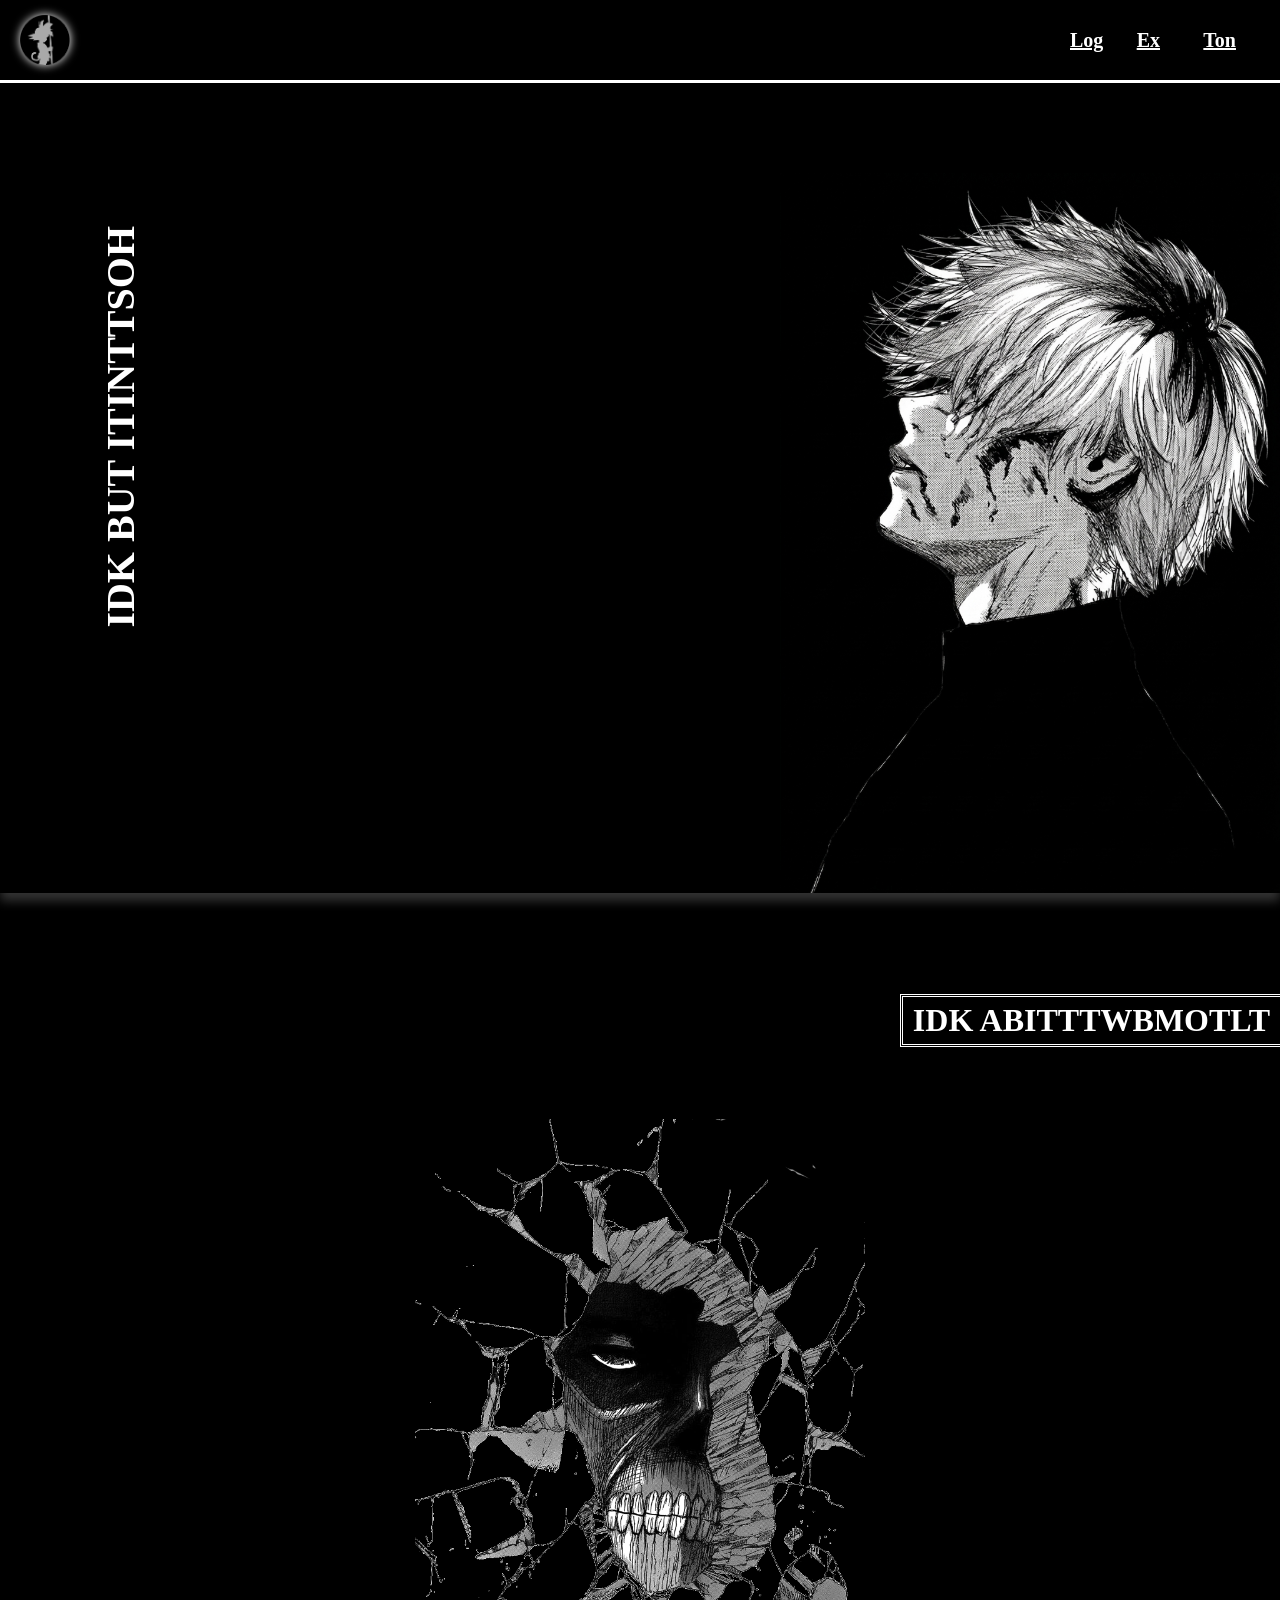
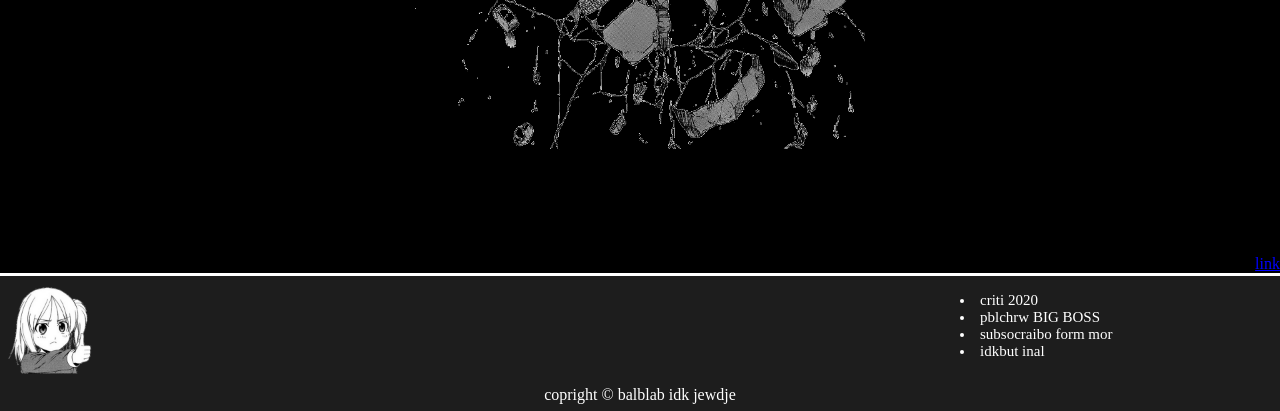
<file: index.html>
<!DOCTYPE html>
<html lang="en">
<head>
    <meta charset="UTF-8">
    <meta name="viewport" content="width=device-width, initial-scale=1.0">
    <link rel="stylesheet" href="black5/black.css">
    <link rel="stylesheet" href="black5/black2.css">
    <link rel="stylesheet" href="black5/medioblack.css">
    <title>black</title>
</head>
<body>
    <div class="divbiglgtgadkolchi">
        <div class="firstdiv1">
                <div class="navdivbar">
                    <div class="navdivbarimg">
                        <div class="imgiconidkgoku"></div>
                    </div>
                    <div class="navdivbartext">
                        <div><p>Log</p></div>
                        <div><p>Ex</p></div>
                        <div><p>Ton</p></div>
                     </div>
                 </div>
        </div>
        

        <div class="divbigimgandtext">
            <div class="divbigimgandtextthetext">
                <h1>IDK BUT ITINTTSOH</h1>
            </div>
            <div class="divbigimganstexttheimg">
                
            </div>
        </div>
        
        <div class="divattaontatanidk">
            <div class="textdivdyalktbass">
                <h1>IDK ABITTTWBMOTLT</h1>
            </div>
            <div class="textdivdyalktbassdfg">
                <div class="imgdivattackontitansttd"></div>
            </div>
            <div class="textdivdyalktbassvbnm">
                <p>link</p>
            </div>
        </div>
        <div class="divcontentendidkjj">
            <div class="asdfghjkl">
                <div class="qwertyuiop"></div>
                <div class="zxcvbnm">
                    <p><li>criti 2020</li></p>
                    <p><li>pblchrw BIG BOSS</li></p>
                    <p><li>subsocraibo form mor</li></p>
                    <p><li>idkbut inal</li></p>
                </div>
            </div>
            <div class="copyrightqweasdzxc"><p>copright &copy; balblab idk jewdje</p></div>
        </div>


    </div>
</body>
</html>
</file>
<file: black5/black.css>
body{
    margin: 0;
    background-color: rgb(0, 0, 0);
}
p{
    padding: 0;
    margin: 0;
}

/*------------------------------------------------------*/
.divbiglgtgadkolchi{
    display: flex;
    flex-direction: column;
}
.firstdiv1{
    width: 100%;
    height: 80px;
    background-color: rgb(0, 0, 0);
    border-style: solid;
    border-top: none;
    border-left: none;
    border-right: none;
    border-color: white;
    border-width: 3px;
    position: sticky;
    top: 0;
    z-index: 1000;
}
.navdivbar{
    display: flex;
    flex-direction: row;
    justify-content: space-between;
    align-items: center;
}
.navdivbarimg{
    background-color: rgba(255, 255, 255, 0.664);
    
    display: inline-block;
    justify-content: center;
    align-content: center;
    
    height: 50px;
    width: 50px;
    margin-left: 20px;
    border-radius: 50%;
    box-shadow: 0 0 10px rgb(255, 255, 255, 1);
}
.imgiconidkgoku{
    background-image: url(imgss/pngegg25.png);
    height: 100%;
    width: 100%;
    background-size: 100%;
    filter: brightness(0);
    background-repeat: no-repeat;
    
    
}
.navdivbartext{
    
    height: 80px;
    width: 200px;
    margin-right: 10px;
}

.navdivbartext{
    display: flex;
    flex-direction: row;
    align-items: center;
}
.navdivbartext div{
    flex: 1;
}
.navdivbartext div p{
    font-size: 20px;
    font-weight: bold;
    color: white;
    text-decoration: underline;
}

.divbigimgandtext{
    display: flex;
    flex-direction: column;
    height: 90vh;
    background-color: black;
    z-index: 1001;
    box-shadow: 0 8px 10px rgb(255, 255, 255, 0.2);
    margin-bottom: 80px;
    
}
.divbigimgandtextthetext{
    transform: rotate(-90deg);
    
    position: absolute;
    left: -130px;
    top: 400px;

}
.divbigimgandtextthetext h1{
    color: white;
    font-size: 40px;
    line-height: 0;
}
.divbigimganstexttheimg{
    background-image: url(imgss/imgpoi.png);
    background-repeat: no-repeat;
    background-size: 500px;
    background-position: 40px 90px;
    height: 90vh;
    
}
</file>
<file: black5/black2.css>
.divattaontatanidk{
    height: 100vh;
    width: 100%;
    background-color: rgb(0, 0, 0);
    display: flex;
    flex-direction: column;
}
.textdivdyalktbass{
    display: flex;
    justify-content: end;
    
}
.textdivdyalktbass h1{
    color: white;
    border-style: double;
    padding: 0;
    border-right: none;
    padding-left: 10px;
    padding-bottom: 5px;
    padding-top: 5px;
    padding-right: 10px;
    
}
.textdivdyalktbassdfg{
    display: flex;
    flex-direction: column;
    background-color: rgb(0, 0, 0);
    height: 800px;
}
.imgdivattackontitansttd{
    background-image: url(imgss/pngegg17.png);
    height: 100%;
    background-repeat: no-repeat;
    background-size: 450px;
    background-position: -20px 10px;
    
}
.textdivdyalktbassvbnm{
    display: flex;
    flex-direction: row;
    justify-content: end;
}
.textdivdyalktbassvbnm p{
    color: blue;
    text-decoration: underline;
}
.divcontentendidkjj{
    width: 100%;
    height: 15vh;
    background-color: rgb(29, 29, 29);
    display: flex;
    flex-direction: column;
    border-style: solid;
    border-color: white;
    border-left: none;
    border-right: none;
    border-bottom: none;
}
.asdfghjkl{
    width: 100%;
    height: 100px;
    display: flex;
    flex-direction: row;
    justify-content: space-between;
    margin-bottom: 10px;
}
.qwertyuiop{
    height: 100%;
    width: 100px;
    background-image: url(imgss/pngegg27.png);
    background-size: 100px;
    background-repeat: no-repeat;
    background-position: 10px 10px;
}
.zxcvbnm{
    display: flex;
    flex-direction: column;
    justify-content: center;
    height: 100%;
    font-size: 15px;
    color: white;
}
.copyrightqweasdzxc{
    color: white;
    display: block;
    text-align: center;
    
}
</file>
<file: black5/medioblack.css>
@media screen and (min-width: 500px) {
    

    .divbigimgandtextthetext{
        left: -80px;
    }
    .divbigimganstexttheimg{
        background-position: 100% 90px;
    }
    .imgdivattackontitansttd{
        background-position: 50% 50px;
    }
    .asdfghjkl{
        display: grid;
        grid-template-columns: 1fr 1fr;
        grid-column-gap: 50%
        
    }
    .qwertyuiop{
        background-position: 50% 10px;
        width: 100px;
        
    }

































}
</file>
